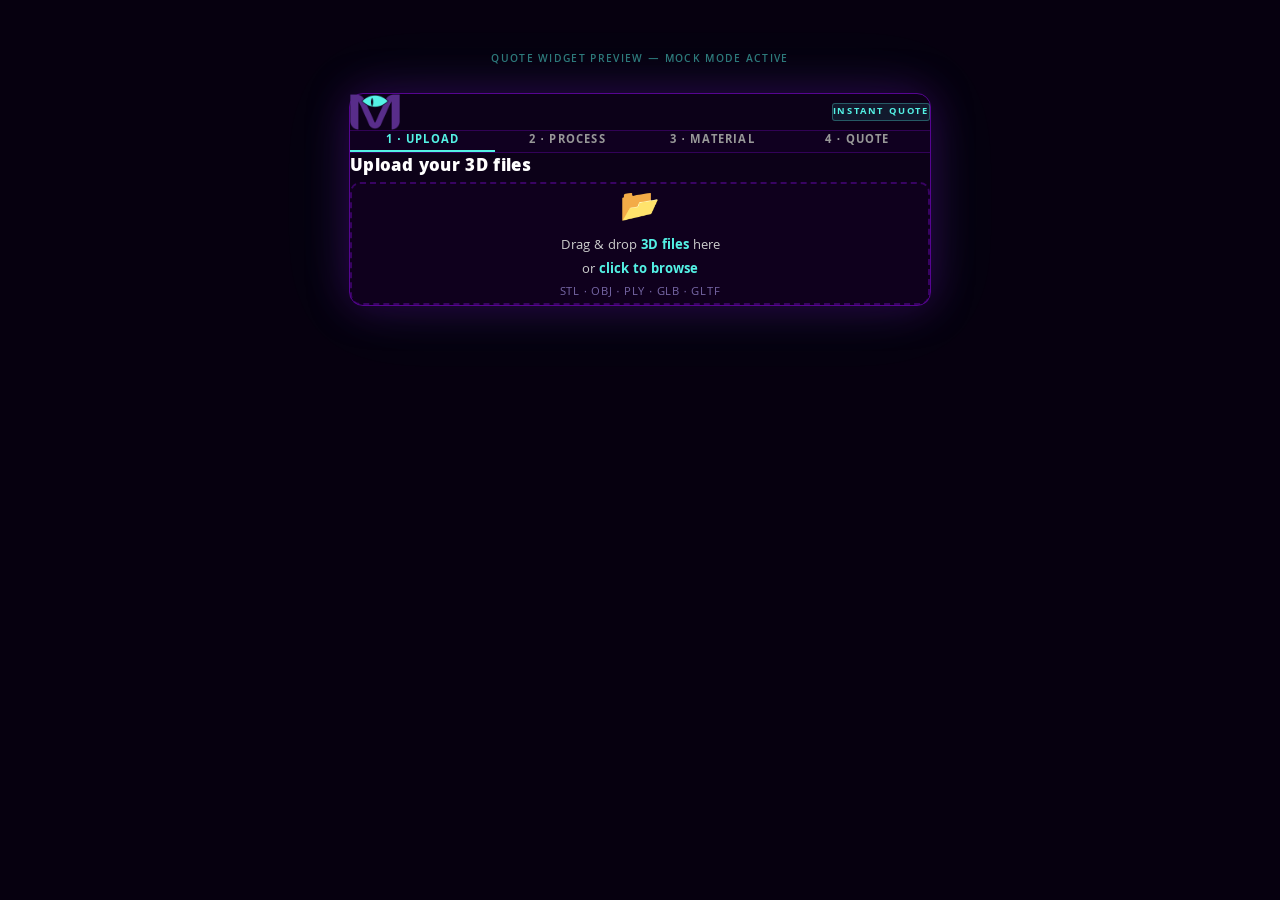
<file: frontend/index.html>
<!DOCTYPE html>
<html lang="en">
<head>
  <meta charset="UTF-8">
  <meta name="viewport" content="width=device-width, initial-scale=1.0">
  <title>Mithril Plastics — Quote Widget Preview</title>
  <link rel="preconnect" href="https://fonts.googleapis.com">
  <link rel="preconnect" href="https://fonts.gstatic.com" crossorigin>
  <link href="https://fonts.googleapis.com/css2?family=Khula:wght@400;600;700;800&display=swap" rel="stylesheet">
  <!-- Three.js loaded from local lib/ for preview; widget.html uses jsDelivr CDN -->
  <script src="lib/three.min.js"></script>
  <script src="lib/OrbitControls.js"></script>
  <script src="lib/OBJLoader.js"></script>
  <script src="lib/PLYLoader.js"></script>
  <script src="lib/GLTFLoader.js"></script>
  <style>
    body {
      margin: 0; padding: 40px 20px;
      background: #06000f;
      font-family: 'Khula', sans-serif;
    }
    .preview-label {
      text-align: center; font-size: 11px; font-weight: 600;
      letter-spacing: 0.12em; text-transform: uppercase; color: #54f2e5;
      opacity: 0.5; margin-bottom: 24px;
    }
  </style>
</head>
<body>
  <p class="preview-label">Quote Widget Preview — Mock Mode Active</p>

  <style>
    /* ── Mithril brand tokens ──────────────────────────────────────────────────
       Purple:  #560591   Cyan: #54f2e5   Dark BG: #0c0118   Body BG: #140025
    ── */
    #mq * { box-sizing: border-box; font-family: 'Khula', sans-serif; margin: 0; padding: 0; }
    #mq {
      max-width: 580px; margin: 0 auto;
      background: #0c0118;
      border: 1px solid #560591;
      border-radius: 14px;
      box-shadow: 0 0 40px rgba(86,5,145,0.45), 0 0 80px rgba(84,242,229,0.07);
    }

    /* ── Branded header ── */
    .mq-brand-header {
      display: flex; align-items: center; justify-content: space-between;
      padding: 24px 32px 22px; border-bottom: 1px solid rgba(86,5,145,0.5);
    }
    .mq-brand-logo img {
      height: 36px; width: auto; display: block;
    }
    .mq-brand-tag {
      font-size: 10px; font-weight: 700; letter-spacing: 0.18em;
      text-transform: uppercase; color: #54f2e5; background: rgba(84,242,229,0.1);
      border: 1px solid rgba(84,242,229,0.3); border-radius: 3px;
      padding: 4px 10px;
    }

    /* ── Step bar ── */
    .mq-steps { display: flex; background: #100020; border-bottom: 1px solid rgba(86,5,145,0.5); border-radius: 0; overflow: hidden; }
    .mq-step {
      flex: 1; padding: 22px 12px; text-align: center; font-size: 12px; font-weight: 700;
      letter-spacing: 0.1em; text-transform: uppercase; color: #989898;
      border-bottom: 2px solid transparent; transition: color 0.2s, border-color 0.2s;
    }
    .mq-step.active { color: #54f2e5; border-bottom-color: #54f2e5; }
    .mq-step.done   { color: #9040d0; border-bottom-color: #9040d0; }

    .mq-body { padding: 26px 28px; }
    .mq-heading { font-size: 18px; font-weight: 800; color: #ffffff; margin-bottom: 20px; letter-spacing: 0.02em; }

    /* ── Drop zone ── */
    .mq-drop {
      border: 2px dashed rgba(86,5,145,0.6); border-radius: 10px;
      padding: 26px 24px; text-align: center; cursor: pointer;
      transition: border-color 0.2s, background 0.2s; user-select: none;
      background: rgba(86,5,145,0.05);
    }
    .mq-drop:hover, .mq-drop.over {
      border-color: #54f2e5; background: rgba(84,242,229,0.06);
    }
    .mq-drop-icon { font-size: 32px; display: block; margin-bottom: 10px; }
    .mq-drop p { font-size: 14px; color: #cccccc; line-height: 1.7; }
    .mq-drop strong { color: #54f2e5; }
    .mq-drop .mq-formats { font-size: 12px; color: #7868a8; margin-top: 4px; letter-spacing: 0.06em; }

    /* ── 3D viewer ── */
    .mq-3d-wrap {
      margin-top: 16px; border: 1px solid rgba(86,5,145,0.5); border-radius: 10px;
      overflow: hidden; position: relative; height: 340px; background: #06000f;
      display: none;
    }
    .mq-3d-wrap.visible { display: block; }
    #mq-canvas { display: block; width: 100%; height: 100%; }
    .mq-3d-overlay {
      position: absolute; inset: 0; display: flex; flex-direction: column;
      align-items: center; justify-content: center; pointer-events: none;
    }
    .mq-3d-empty-msg { font-size: 13px; color: #888888; }
    .mq-3d-filename {
      position: absolute; top: 10px; left: 12px; font-size: 11px; font-weight: 700;
      letter-spacing: 0.06em; text-transform: uppercase;
      color: #54f2e5; background: rgba(6,0,15,0.8); border: 1px solid rgba(84,242,229,0.3);
      border-radius: 4px; padding: 3px 8px;
      max-width: 60%; white-space: nowrap; overflow: hidden; text-overflow: ellipsis;
    }
    .mq-3d-hint {
      position: absolute; bottom: 8px; right: 10px; font-size: 11px;
      color: #888888; pointer-events: none; letter-spacing: 0.04em;
    }

    /* ── File list ── */
    .mq-file-list { margin-top: 14px; display: flex; flex-direction: column; gap: 8px; }
    .mq-fi {
      display: flex; align-items: center; gap: 10px;
      background: rgba(86,5,145,0.08); border: 1px solid rgba(86,5,145,0.35); border-radius: 9px;
      padding: 10px 12px; cursor: pointer;
      transition: border-color 0.15s, background 0.15s;
    }
    .mq-fi:hover { border-color: rgba(84,242,229,0.4); background: rgba(84,242,229,0.05); }
    .mq-fi.selected { border-color: #54f2e5; background: rgba(84,242,229,0.07); box-shadow: 0 0 12px rgba(84,242,229,0.12); }
    .mq-fi-icon { font-size: 20px; flex-shrink: 0; }
    .mq-fi-info { flex: 1; min-width: 0; }
    .mq-fi-name { font-size: 14px; font-weight: 700; color: #ffffff; white-space: nowrap; overflow: hidden; text-overflow: ellipsis; }
    .mq-fi-meta { font-size: 12px; color: #b8b8b8; margin-top: 2px; }
    .mq-fi-tags { display: flex; gap: 5px; margin-top: 4px; }
    .mq-fi-tag { font-size: 11px; font-weight: 700; letter-spacing: 0.03em; padding: 2px 7px; border-radius: 99px; background: rgba(84,242,229,0.12); color: #54f2e5; border: 1px solid rgba(84,242,229,0.3); }
    .mq-fi-tag.warn { background: rgba(234,56,76,0.12); color: #f05868; border-color: rgba(234,56,76,0.3); }
    .mq-fi-del {
      flex-shrink: 0; width: 26px; height: 26px; background: none;
      border: 1px solid rgba(86,5,145,0.4); border-radius: 6px; cursor: pointer;
      font-size: 13px; color: #989898; display: flex; align-items: center; justify-content: center;
      transition: background 0.15s, color 0.15s, border-color 0.15s;
    }
    .mq-fi-del:hover { background: rgba(234,56,76,0.15); border-color: #ea384c; color: #ea384c; }

    /* ── Continue ── */
    .mq-continue {
      display: none; width: 100%; margin-top: 16px; padding: 14px;
      background: #560591; color: #ffffff; border: none; border-radius: 9px;
      font-size: 15px; font-weight: 800; letter-spacing: 0.04em; cursor: pointer;
      transition: background 0.15s, box-shadow 0.15s;
      font-family: 'Khula', sans-serif;
    }
    .mq-continue:hover { background: #6b0ab5; box-shadow: 0 0 18px rgba(86,5,145,0.6); }
    .mq-continue.visible { display: block; }

    /* ── Process / material ── */
    .mq-grid-2 { display: grid; grid-template-columns: 1fr 1fr; gap: 12px; }
    .mq-grid-4 { display: grid; grid-template-columns: 1fr 1fr; gap: 10px; }
    .mq-opt {
      padding: 14px 14px 12px; border: 1px solid rgba(86,5,145,0.45); border-radius: 9px;
      background: rgba(86,5,145,0.08); cursor: pointer;
      font-size: 14px; font-weight: 700; color: #f0f0f0;
      text-align: left; line-height: 1.3; transition: border-color 0.15s, background 0.15s, color 0.15s, box-shadow 0.15s;
      font-family: 'Khula', sans-serif;
    }
    .mq-opt:hover:not(:disabled) { border-color: #54f2e5; color: #54f2e5; background: rgba(84,242,229,0.07); box-shadow: 0 0 12px rgba(84,242,229,0.1); }
    .mq-opt:disabled { opacity: 0.25; cursor: not-allowed; }
    .mq-opt small { display: block; font-size: 12px; font-weight: 400; color: #b8b8b8; margin-top: 5px; line-height: 1.45; }

    .mq-back {
      display: inline-flex; align-items: center; gap: 5px;
      background: none; border: none; color: #a8a8a8; font-size: 13px;
      cursor: pointer; padding: 0; margin-bottom: 18px; font-family: 'Khula', sans-serif;
      letter-spacing: 0.03em;
    }
    .mq-back:hover { color: #54f2e5; }

    .mq-warn {
      background: rgba(255,180,50,0.07); border: 1px solid rgba(255,180,50,0.3); color: #e0b870;
      border-radius: 8px; padding: 11px 14px; font-size: 13px; margin-top: 14px; line-height: 1.5;
    }
    .mq-err {
      background: rgba(234,56,76,0.08); border: 1px solid rgba(234,56,76,0.35); color: #ea384c;
      border-radius: 8px; padding: 11px 14px; font-size: 13px; margin-top: 14px;
    }

    /* ── Quote ── */
    .mq-quote-meta {
      display: flex; justify-content: space-between; align-items: center;
      background: rgba(86,5,145,0.15); border: 1px solid rgba(86,5,145,0.4); border-radius: 9px;
      padding: 12px 16px; margin-bottom: 14px; font-size: 13px; color: #cccccc;
    }
    .mq-quote-meta strong { color: #54f2e5; font-size: 14px; }
    .mq-fl-header {
      display: grid; grid-template-columns: 1fr auto auto auto; gap: 10px;
      padding: 6px 0 8px; border-bottom: 1px solid rgba(86,5,145,0.35);
      font-size: 11px; font-weight: 700; text-transform: uppercase; letter-spacing: 0.08em; color: #888888;
    }
    .mq-fl-header > *:not(:first-child) { text-align: right; }
    .mq-fl {
      display: grid; grid-template-columns: 1fr auto auto auto;
      gap: 10px; align-items: center; padding: 11px 0; border-bottom: 1px solid rgba(86,5,145,0.2);
    }
    .mq-fl:last-child { border-bottom: none; }
    .mq-fl-name { font-size: 13px; font-weight: 700; color: #ffffff; white-space: nowrap; overflow: hidden; text-overflow: ellipsis; }
    .mq-fl-sub  { font-size: 12px; color: #a8a8a8; margin-top: 1px; }
    .mq-fl-vol  { font-size: 13px; color: #cccccc; text-align: right; white-space: nowrap; }
    .mq-fl-qty  { display: flex; flex-direction: column; align-items: flex-end; gap: 4px; }
    .mq-fl-price { font-size: 14px; font-weight: 800; color: #54f2e5; text-align: right; white-space: nowrap; }
    .mq-stepper { display: flex; align-items: center; border: 1px solid rgba(86,5,145,0.5); border-radius: 7px; overflow: hidden; }
    .mq-stepper button {
      width: 30px; height: 30px; background: rgba(86,5,145,0.2); border: none;
      font-size: 16px; cursor: pointer; color: #e8e8e8; transition: background 0.15s;
      font-family: 'Khula', sans-serif;
    }
    .mq-stepper button:hover { background: rgba(86,5,145,0.5); color: #54f2e5; }
    .mq-stepper input {
      width: 44px; height: 30px; border: none;
      border-left: 1px solid rgba(86,5,145,0.4); border-right: 1px solid rgba(86,5,145,0.4);
      text-align: center; font-size: 13px; font-weight: 700; color: #ffffff;
      background: #0c0118; outline: none; font-family: 'Khula', sans-serif;
    }
    .mq-badge { background: rgba(84,242,229,0.12); color: #54f2e5; border: 1px solid rgba(84,242,229,0.35); border-radius: 99px; padding: 2px 8px; font-size: 11px; font-weight: 700; letter-spacing: 0.03em; }
    .mq-grand-row {
      display: flex; justify-content: space-between; align-items: baseline;
      padding-top: 14px; margin-top: 10px; border-top: 1px solid rgba(84,242,229,0.3);
      font-weight: 800; font-size: 20px; color: #ffffff; margin-bottom: 20px;
    }
    .mq-grand-row span:last-child { color: #54f2e5; }
    .mq-cta {
      display: block; width: 100%; padding: 15px; background: #560591; color: #ffffff;
      border: none; border-radius: 9px; font-size: 15px; font-weight: 800; letter-spacing: 0.04em;
      cursor: pointer; transition: background 0.15s, box-shadow 0.15s; font-family: 'Khula', sans-serif;
    }
    .mq-cta:hover { background: #6b0ab5; box-shadow: 0 0 20px rgba(86,5,145,0.65); }
    .mq-cta:disabled { opacity: 0.5; cursor: not-allowed; }
    .mq-footnote { text-align: center; font-size: 12px; color: #888888; margin-top: 11px; }

    /* ── Contact form ── */
    .mq-contact-heading { font-size: 13px; font-weight: 700; letter-spacing: 0.06em; text-transform: uppercase; color: #cccccc; margin-bottom: 12px; padding-top: 4px; }
    #mq .mq-inp {
      display: block; width: 100%; padding: 10px 13px; margin-bottom: 10px;
      border: 1px solid rgba(86,5,145,0.45); border-radius: 8px;
      font-size: 14px; color: #ffffff; font-family: 'Khula', sans-serif;
      background: rgba(86,5,145,0.08); outline: none; transition: border-color 0.15s, box-shadow 0.15s;
    }
    #mq .mq-inp:focus { border-color: #54f2e5; box-shadow: 0 0 0 3px rgba(84,242,229,0.12); }
    #mq .mq-inp::placeholder { color: #888888; }
    #mq .mq-inp.error { border-color: #ea384c; box-shadow: 0 0 0 3px rgba(234,56,76,0.12); }
    .mq-submit-err { color: #ea384c; font-size: 13px; margin-bottom: 10px; }
    .mq-field-err { display: block; font-size: 12px; color: #ea384c; margin-top: -6px; margin-bottom: 8px; min-height: 0; }
    #mq .mq-note { resize: vertical; min-height: 88px; line-height: 1.5; }
    .mq-success {
      text-align: center; padding: 32px 20px;
      background: rgba(84,242,229,0.06); border: 1px solid rgba(84,242,229,0.3); border-radius: 10px; margin-top: 8px;
    }
    .mq-success-icon { font-size: 36px; margin-bottom: 10px; }
    .mq-success h3 { font-size: 16px; font-weight: 800; color: #54f2e5; margin-bottom: 6px; letter-spacing: 0.02em; }
    .mq-success p { font-size: 14px; color: #cccccc; line-height: 1.5; }

    /* ── Loader ── */
    .mq-loader { text-align: center; padding: 48px 20px; color: #a8a8a8; font-size: 14px; }
    @keyframes mq-spin { to { transform: rotate(360deg); } }
    .mq-spinner {
      width: 32px; height: 32px; border: 2px solid rgba(86,5,145,0.3); border-top-color: #54f2e5;
      border-radius: 50%; animation: mq-spin 0.75s linear infinite; margin: 0 auto 16px;
    }

    .mq-screen { display: none; }
    .mq-screen.on { display: block; }

    @media (max-width: 460px) {
      .mq-body { padding: 20px 16px; }
      .mq-grid-2, .mq-grid-4 { grid-template-columns: 1fr; }
      .mq-fl-header, .mq-fl { grid-template-columns: 1fr auto auto; }
      .mq-fl-vol { display: none; }
      .mq-fl-header > :nth-child(2) { display: none; }
    }
  </style>

  <div id="mq">
    <div class="mq-brand-header">
      <div class="mq-brand-logo"><img src="logo.gif" alt="Mithril Plastics"></div>
      <div class="mq-brand-tag">Instant Quote</div>
    </div>
    <div class="mq-steps">
      <div class="mq-step active" id="mq-s1">1 · Upload</div>
      <div class="mq-step"        id="mq-s2">2 · Process</div>
      <div class="mq-step"        id="mq-s3">3 · Material</div>
      <div class="mq-step"        id="mq-s4">4 · Quote</div>
    </div>

    <div class="mq-body">

      <div class="mq-screen on" id="mq-upload">
        <p class="mq-heading">Upload your 3D files</p>

        <div class="mq-drop" id="mq-zone">
          <input type="file" id="mq-input" accept=".stl,.obj,.ply,.glb,.gltf" multiple style="display:none">
          <span class="mq-drop-icon">📂</span>
          <p>Drag &amp; drop <strong>3D files</strong> here<br>
             or <strong id="mq-browse">click to browse</strong></p>
          <p class="mq-formats">STL · OBJ · PLY · GLB · GLTF</p>
        </div>

        <!-- 3D mesh preview -->
        <div class="mq-3d-wrap" id="mq-3d-wrap">
          <canvas id="mq-canvas"></canvas>
          <div class="mq-3d-overlay" id="mq-3d-overlay">
            <span class="mq-3d-empty-msg" id="mq-3d-empty-msg">Select a file below to preview</span>
          </div>
          <div class="mq-3d-filename" id="mq-3d-filename" style="display:none"></div>
          <div class="mq-3d-hint">Drag to rotate · Scroll to zoom</div>
        </div>

        <div class="mq-file-list" id="mq-file-list"></div>
        <div id="mq-upload-err"></div>
        <button class="mq-continue" id="mq-continue">Continue →</button>
      </div>

      <div class="mq-screen" id="mq-process">
        <button class="mq-back" id="mq-back-proc">&#8592; Back</button>
        <p class="mq-heading">Select manufacturing process</p>
        <div class="mq-grid-2">
          <button class="mq-opt" id="mq-fdm" data-p="FDM">FDM<small>Fused Deposition Modeling — filament-based printing. Fast, affordable, wide material selection.</small></button>
          <button class="mq-opt" id="mq-sla" data-p="SLA">SLA<small>Stereolithography — resin-based printing. Ultra-fine detail and smooth surface finish.</small></button>
        </div>
        <div id="mq-proc-warn"></div>
      </div>

      <div class="mq-screen" id="mq-material">
        <button class="mq-back" id="mq-back-mat">&#8592; Back</button>
        <p class="mq-heading">Select material</p>
        <div class="mq-grid-4" id="mq-mat-grid"></div>
        <div id="mq-mat-err"></div>
      </div>

      <div class="mq-screen" id="mq-quote">
        <button class="mq-back" id="mq-back-quote">&#8592; Back</button>
        <p class="mq-heading">Your instant quote</p>
        <div id="mq-quote-body"></div>
      </div>

      <div class="mq-screen" id="mq-loading">
        <div class="mq-loader">
          <div class="mq-spinner"></div>
          <p id="mq-load-txt">Analysing files…</p>
        </div>
      </div>

    </div>
  </div>

  <script>
  // ── CONFIG ───────────────────────────────────────────────────────────────────
  const API_BASE       = 'https://YOUR-BACKEND.railway.app';
  const QUOTE_EMAIL    = 'quotes@mithrilplastics.com';
  const MOCK_MODE      = true;
  const FORMSPREE_URL  = 'https://formspree.io/f/mojrlbvn';

  const BUILD_VOL = {
    FDM: { x: 254, y: 254, z: 254 },
    SLA: { x: 298, y: 164, z: 300 },
  };

  const MATERIALS = {
    FDM: [
      { key: 'PLA',      label: 'PLA',               desc: 'Rigid, low warping, easy to print. Best for prototypes and display models.' },
      { key: 'ABS',      label: 'ABS',               desc: 'Tough and heat-resistant. Great for enclosures and functional parts.' },
      { key: 'PETG',     label: 'PETG',              desc: 'Strong with good chemical resistance. Ideal for durable functional parts.' },
      { key: 'TPU',      label: 'TPU',               desc: 'Flexible and rubber-like. Perfect for gaskets, grips, and wearables.' },
      { key: 'Nylon',    label: 'Nylon (PA12)',      desc: 'Impact-resistant with low friction. Best for gears and load-bearing parts.' },
      { key: 'ASA',      label: 'ASA',               desc: 'UV and weather resistant. Ideal for outdoor and automotive parts.' },
      { key: 'PET',      label: 'PET',               desc: 'Stiff with low moisture absorption. Good for housings and containers.' },
      { key: 'PC',       label: 'Polycarbonate',     desc: 'Extremely tough and heat-resistant. For demanding mechanical and electrical parts.' },
      { key: 'PLA-CF',   label: 'PLA Carbon Fiber',  desc: 'Lightweight and rigid. Best for stiff structural prototypes and cosmetic parts.' },
      { key: 'ABS-CF',   label: 'ABS Carbon Fiber',  desc: 'High stiffness with excellent surface quality. For high-performance functional parts.' },
      { key: 'PETG-CF',  label: 'PETG Carbon Fiber', desc: 'Rigid and dimensionally stable. For load-bearing assemblies and brackets.' },
      { key: 'TPU-CF',   label: 'TPU Carbon Fiber',  desc: 'Semi-flexible with added stiffness. For wear-resistant flexible components.' },
      { key: 'Nylon-CF', label: 'Nylon Carbon Fiber',desc: 'Exceptional strength-to-weight ratio. For aerospace, robotics, and structural brackets.' },
      { key: 'ASA-CF',   label: 'ASA Carbon Fiber',  desc: 'Weather resistant with added stiffness. For outdoor structural applications.' },
      { key: 'Nylon-GF', label: 'Nylon Glass Fiber', desc: 'High stiffness and dimensional stability. For precision housings and mechanical parts.' },
      { key: 'PC-GF',    label: 'PC Glass Fiber',    desc: 'High strength and heat resistance. For structural enclosures and electrical components.' },
    ],
    SLA: [
      { key: 'Standard',  label: 'Standard Resin',  desc: 'Smooth finish and fine detail. Great for visual prototypes and display models.' },
      { key: 'Clear',     label: 'Clear Resin',      desc: 'Optically transparent when finished. Best for lenses, fluid channels, and displays.' },
      { key: 'High Temp', label: 'High Temp Resin',  desc: 'Withstands up to ~289°C. For molds, jigs, and heat-exposed functional parts.' },
      { key: 'ABS-Like',  label: 'ABS-Like Resin',   desc: 'Tough and impact-resistant. Great for functional prototypes and snap-fit housings.' },
      { key: 'Flexible',  label: 'Flexible Resin',   desc: 'Rubber-like flexibility and durability. For seals, grips, and soft prototypes.' },
    ],
  };

  const QTY_BREAKS = [
    { min: 1,  max: 5,    pct: 0  },
    { min: 6,  max: 20,   pct: 8  },
    { min: 21, max: 50,   pct: 15 },
    { min: 51, max: null, pct: 22 },
  ];

  const MOCK_RATES = {
    FDM: { machineRatePerHr: 2.50, cm3PerHr: 8,
      mats: { 'PLA':0.15,'ABS':0.18,'PETG':0.17,'TPU':0.25,'Nylon':0.28,'ASA':0.20,'PET':0.16,'PC':0.32,
              'PLA-CF':0.36,'ABS-CF':0.42,'PETG-CF':0.38,'TPU-CF':0.46,'Nylon-CF':0.58,'ASA-CF':0.44,'Nylon-GF':0.50,'PC-GF':0.54 } },
    SLA: { machineRatePerHr: 5.00, cm3PerHr: 18,
      mats: { 'Standard':0.30,'Clear':0.36,'High Temp':0.65,'ABS-Like':0.33,'Flexible':0.48 } },
  };

  // ── STATE ────────────────────────────────────────────────────────────────────
  const S = {
    files: [],        // { fileName, bbox, volume, fdmFits, slaFits, qty, geometry }
    selectedIdx: -1,
    process: null,
    material: null,
    materialLabel: '',
    quote: null,
  };

  // ── SCREENS ──────────────────────────────────────────────────────────────────
  const STEP_MAP = { upload: 1, process: 2, material: 3, quote: 4, loading: null };
  function show(id) {
    document.querySelectorAll('.mq-screen').forEach(el => el.classList.remove('on'));
    document.getElementById('mq-' + id).classList.add('on');
    const n = STEP_MAP[id];
    [1,2,3,4].forEach(i => {
      const el = document.getElementById('mq-s' + i);
      el.classList.remove('active', 'done');
      if (n) { if (i === n) el.classList.add('active'); else if (i < n) el.classList.add('done'); }
    });
  }
  function setLoad(msg) { document.getElementById('mq-load-txt').textContent = msg; show('loading'); }

  // ── THREE.JS VIEWER ──────────────────────────────────────────────────────────
  let renderer, scene, camera, controls, displayMesh;

  function initRenderer() {
    const canvas = document.getElementById('mq-canvas');
    const wrap   = document.getElementById('mq-3d-wrap');
    const W = wrap.clientWidth, H = wrap.clientHeight;

    renderer = new THREE.WebGLRenderer({ canvas, antialias: true });
    renderer.setPixelRatio(Math.min(window.devicePixelRatio, 2));
    renderer.setSize(W, H);
    renderer.setClearColor(0x06000f);

    scene = new THREE.Scene();

    camera = new THREE.PerspectiveCamera(45, W / H, 0.001, 1e6);
    camera.position.set(200, 150, 300);

    scene.add(new THREE.AmbientLight(0x9060c0, 0.5));
    const sun = new THREE.DirectionalLight(0xd0b0ff, 0.9);
    sun.position.set(1, 2, 3);
    scene.add(sun);
    const fill = new THREE.DirectionalLight(0x54f2e5, 0.35);
    fill.position.set(-2, -1, -2);
    scene.add(fill);

    controls = new THREE.OrbitControls(camera, canvas);
    controls.enableDamping = true;
    controls.dampingFactor = 0.07;

    (function animate() { requestAnimationFrame(animate); controls.update(); renderer.render(scene, camera); })();

    window.addEventListener('resize', () => {
      const W2 = wrap.clientWidth, H2 = wrap.clientHeight;
      renderer.setSize(W2, H2);
      camera.aspect = W2 / H2;
      camera.updateProjectionMatrix();
    });
  }

  function showMeshForFile(idx) {
    if (!renderer) initRenderer();

    const file = S.files[idx];

    // Remove previous display mesh
    if (displayMesh) { scene.remove(displayMesh); displayMesh.geometry.dispose(); displayMesh.material.dispose(); displayMesh = null; }

    // Clone so centering doesn't affect stored geometry
    const geo = file.geometry.clone();
    geo.computeBoundingBox();
    geo.computeVertexNormals();

    const box    = new THREE.Box3().setFromBufferAttribute(geo.attributes.position);
    const center = new THREE.Vector3(); box.getCenter(center);
    const size   = new THREE.Vector3(); box.getSize(size);

    geo.translate(-center.x, -center.y, -center.z);

    displayMesh = new THREE.Mesh(geo, new THREE.MeshPhongMaterial({
      color: 0x7c10e0, specular: 0x54f2e5, shininess: 90, side: THREE.DoubleSide,
    }));
    scene.add(displayMesh);

    // Fit camera
    const maxDim = Math.max(size.x, size.y, size.z) || 100;
    const dist   = maxDim / Math.tan((camera.fov * Math.PI / 180) / 2) * 0.78;
    camera.position.set(dist * 0.7, dist * 0.45, dist);
    camera.lookAt(0, 0, 0);
    controls.target.set(0, 0, 0);
    controls.update();

    // UI
    document.getElementById('mq-3d-overlay').style.display = 'none';
    const label = document.getElementById('mq-3d-filename');
    label.textContent = file.fileName;
    label.style.display = 'block';
  }

  // ── STL PARSER (custom, no dependency) ──────────────────────────────────────
  function parseSTLToVerts(buffer) {
    const view = new DataView(buffer);
    const triCount = view.getUint32(80, true);
    const looksLikeBinary = Math.abs(buffer.byteLength - (84 + triCount * 50)) < 4;
    const headerText = new TextDecoder().decode(new Uint8Array(buffer, 0, 80));
    if (headerText.trimStart().startsWith('solid') && !looksLikeBinary) {
      const text = new TextDecoder().decode(buffer);
      const re = /vertex\s+([\d.eE+\-]+)\s+([\d.eE+\-]+)\s+([\d.eE+\-]+)/g;
      const c = []; let m;
      while ((m = re.exec(text)) !== null) c.push(+m[1], +m[2], +m[3]);
      return new Float32Array(c);
    }
    const verts = new Float32Array(triCount * 9);
    let src = 84, dst = 0;
    for (let i = 0; i < triCount; i++) {
      src += 12;
      for (let j = 0; j < 9; j++) { verts[dst++] = view.getFloat32(src, true); src += 4; }
      src += 2;
    }
    return verts;
  }

  // ── GEOMETRY HELPERS ─────────────────────────────────────────────────────────
  // Works on indexed or non-indexed Three.js BufferGeometry
  function computeVolumeFromGeo(geo) {
    const pos = geo.attributes.position;
    const idx = geo.index;
    let vol = 0;
    let minX=1e9, minY=1e9, minZ=1e9, maxX=-1e9, maxY=-1e9, maxZ=-1e9;

    function tri(i0, i1, i2) {
      const x1=pos.getX(i0), y1=pos.getY(i0), z1=pos.getZ(i0);
      const x2=pos.getX(i1), y2=pos.getY(i1), z2=pos.getZ(i1);
      const x3=pos.getX(i2), y3=pos.getY(i2), z3=pos.getZ(i2);
      vol += x1*(y2*z3-y3*z2) + y1*(z2*x3-z3*x2) + z1*(x2*y3-x3*y2);
      minX=Math.min(minX,x1,x2,x3); maxX=Math.max(maxX,x1,x2,x3);
      minY=Math.min(minY,y1,y2,y3); maxY=Math.max(maxY,y1,y2,y3);
      minZ=Math.min(minZ,z1,z2,z3); maxZ=Math.max(maxZ,z1,z2,z3);
    }

    if (idx) {
      for (let i = 0; i < idx.count; i += 3) tri(idx.getX(i), idx.getX(i+1), idx.getX(i+2));
    } else {
      for (let i = 0; i < pos.count; i += 3) tri(i, i+1, i+2);
    }

    return {
      volume: +(Math.abs(vol) / 6000).toFixed(4),
      bbox: { x:+(maxX-minX).toFixed(2), y:+(maxY-minY).toFixed(2), z:+(maxZ-minZ).toFixed(2) },
    };
  }

  function extractFirstGeometry(object) {
    let geo = null;
    object.traverse(child => { if (!geo && child.isMesh && child.geometry) geo = child.geometry; });
    if (!geo) throw new Error('No geometry found');
    return geo;
  }

  function fitsIn(bbox, process) {
    const part  = [bbox.x, bbox.y, bbox.z].sort((a,b) => a-b);
    const build = Object.values(BUILD_VOL[process]).sort((a,b) => a-b);
    return part.every((d,i) => d <= build[i]);
  }

  // ── FILE LOADING ─────────────────────────────────────────────────────────────
  const SUPPORTED = ['stl', 'obj', 'ply', 'glb', 'gltf'];

  function readBuffer(file) {
    return new Promise((res, rej) => {
      const r = new FileReader();
      r.onload = e => res(e.target.result);
      r.onerror = rej;
      r.readAsArrayBuffer(file);
    });
  }

  async function loadGeometry(buffer, ext) {
    switch (ext) {
      case 'stl': {
        const verts = parseSTLToVerts(buffer);
        if (!verts.length) throw new Error('empty');
        const geo = new THREE.BufferGeometry();
        geo.setAttribute('position', new THREE.BufferAttribute(verts, 3));
        return geo;
      }
      case 'ply':
        return new THREE.PLYLoader().parse(buffer);
      case 'obj': {
        const text = new TextDecoder().decode(buffer);
        return extractFirstGeometry(new THREE.OBJLoader().parse(text));
      }
      case 'glb':
      case 'gltf': {
        const blob = new Blob([buffer]);
        const url  = URL.createObjectURL(blob);
        return new Promise((res, rej) => {
          new THREE.GLTFLoader().load(url, gltf => {
            URL.revokeObjectURL(url);
            res(extractFirstGeometry(gltf.scene));
          }, undefined, rej);
        });
      }
      default:
        throw new Error(`Unsupported format: .${ext}`);
    }
  }

  async function parseOneFile(file) {
    const ext = file.name.split('.').pop().toLowerCase();
    if (!SUPPORTED.includes(ext)) throw Object.assign(new Error(), { name: file.name });
    const buffer   = await readBuffer(file);
    const geometry = await loadGeometry(buffer, ext);
    const { volume, bbox } = computeVolumeFromGeo(geometry);
    return { fileName: file.name, bbox, volume, fdmFits: fitsIn(bbox,'FDM'), slaFits: fitsIn(bbox,'SLA'), qty: 1, geometry, originalFile: file };
  }

  function handleFiles(fileList) {
    const all = Array.from(fileList);
    const supported = all.filter(f => SUPPORTED.includes(f.name.split('.').pop().toLowerCase()));
    const unsupported = all.filter(f => !SUPPORTED.includes(f.name.split('.').pop().toLowerCase()));

    if (!supported.length) {
      document.getElementById('mq-upload-err').innerHTML =
        `<div class="mq-err">Supported formats: ${SUPPORTED.join(', ').toUpperCase()}</div>`;
      return;
    }
    document.getElementById('mq-upload-err').innerHTML = '';
    setLoad(supported.length === 1 ? `Loading ${supported[0].name}…` : `Loading ${supported.length} files…`);

    Promise.allSettled(supported.map(parseOneFile)).then(results => {
      const ok     = results.filter(r => r.status === 'fulfilled').map(r => r.value);
      const failed = results.filter(r => r.status === 'rejected').map((r, i) => supported[i].name);

      const prevCount = S.files.length;
      S.files.push(...ok);
      show('upload');

      // Auto-select first newly added file
      if (ok.length && prevCount === 0) selectFile(0);
      else if (ok.length) selectFile(S.files.length - ok.length);

      renderFileList();

      const msgs = [];
      if (failed.length) msgs.push(`Could not load: ${failed.join(', ')}`);
      if (unsupported.length) msgs.push(`Unsupported: ${unsupported.map(f => f.name).join(', ')}`);
      document.getElementById('mq-upload-err').innerHTML =
        msgs.length ? `<div class="mq-err">${msgs.join('<br>')}</div>` : '';
    });
  }

  // ── FILE SELECTION ────────────────────────────────────────────────────────────
  function selectFile(idx) {
    S.selectedIdx = idx;
    document.getElementById('mq-3d-wrap').classList.add('visible');
    showMeshForFile(idx);
    renderFileList();
  }

  function removeFile(idx) {
    S.files.splice(idx, 1);
    if (!S.files.length) {
      S.selectedIdx = -1;
      document.getElementById('mq-3d-wrap').classList.remove('visible');
      if (displayMesh) { scene.remove(displayMesh); displayMesh.geometry.dispose(); displayMesh.material.dispose(); displayMesh = null; }
    } else {
      const newIdx = Math.min(idx, S.files.length - 1);
      selectFile(newIdx);
    }
    renderFileList();
  }

  function renderFileList() {
    const list = document.getElementById('mq-file-list');
    const btn  = document.getElementById('mq-continue');

    if (!S.files.length) { list.innerHTML = ''; btn.classList.remove('visible'); return; }

    list.innerHTML = S.files.map((f, i) => `
      <div class="mq-fi ${S.selectedIdx === i ? 'selected' : ''}" data-idx="${i}">
        <span class="mq-fi-icon">📐</span>
        <div class="mq-fi-info">
          <div class="mq-fi-name">${f.fileName}</div>
          <div class="mq-fi-meta">${f.bbox.x} × ${f.bbox.y} × ${f.bbox.z} mm &nbsp;·&nbsp; ${f.volume} cm³</div>
          <div class="mq-fi-tags">
            ${f.fdmFits ? '<span class="mq-fi-tag">FDM ✓</span>' : '<span class="mq-fi-tag warn">FDM ✗</span>'}
            ${f.slaFits ? '<span class="mq-fi-tag">SLA ✓</span>' : '<span class="mq-fi-tag warn">SLA ✗</span>'}
          </div>
        </div>
        <button class="mq-fi-del" data-idx="${i}" title="Remove">✕</button>
      </div>`).join('');

    list.querySelectorAll('.mq-fi').forEach(el => {
      el.addEventListener('click', e => {
        if (e.target.closest('.mq-fi-del')) return;
        selectFile(+el.dataset.idx);
      });
    });
    list.querySelectorAll('.mq-fi-del').forEach(b => {
      b.addEventListener('click', e => { e.stopPropagation(); removeFile(+b.dataset.idx); });
    });

    btn.textContent = `Continue with ${S.files.length} file${S.files.length > 1 ? 's' : ''} →`;
    btn.classList.add('visible');
  }

  // ── DROP ZONE ────────────────────────────────────────────────────────────────
  const zone  = document.getElementById('mq-zone');
  const input = document.getElementById('mq-input');

  document.getElementById('mq-browse').addEventListener('click', () => input.click());
  zone.addEventListener('click', e => { if (!e.target.closest('#mq-browse')) input.click(); });
  zone.addEventListener('dragover',  e => { e.preventDefault(); zone.classList.add('over'); });
  zone.addEventListener('dragleave', () => zone.classList.remove('over'));
  zone.addEventListener('drop', e => { e.preventDefault(); zone.classList.remove('over'); handleFiles(e.dataTransfer.files); });
  input.addEventListener('change', e => { handleFiles(e.target.files); input.value = ''; });

  document.getElementById('mq-continue').addEventListener('click', () => { renderProcess(); show('process'); });

  // ── PROCESS ──────────────────────────────────────────────────────────────────
  document.getElementById('mq-back-proc').addEventListener('click', () => show('upload'));

  function renderProcess() {
    const anyFDM = S.files.some(f => f.fdmFits);
    const anySLA = S.files.some(f => f.slaFits);
    document.getElementById('mq-fdm').disabled = !anyFDM;
    document.getElementById('mq-sla').disabled = !anySLA;

    const warns = [];
    const fdmSkip = S.files.filter(f => !f.fdmFits).map(f => f.fileName);
    const slaSkip = S.files.filter(f => !f.slaFits).map(f => f.fileName);
    if (fdmSkip.length && anyFDM) warns.push(`FDM: ${fdmSkip.join(', ')} exceed build volume and will be skipped.`);
    if (slaSkip.length && anySLA) warns.push(`SLA: ${slaSkip.join(', ')} exceed build volume and will be skipped.`);
    if (!anyFDM) warns.push('No files fit the FDM build volume (254 × 254 × 254 mm).');
    if (!anySLA) warns.push('No files fit the SLA build volume (298 × 164 × 300 mm).');

    document.getElementById('mq-proc-warn').innerHTML =
      warns.length ? `<div class="mq-warn">${warns.join('<br>')}</div>` : '';

    ['mq-fdm', 'mq-sla'].forEach(id => {
      const btn = document.getElementById(id);
      btn.onclick = () => { S.process = btn.dataset.p; renderMaterials(); show('material'); };
    });
  }

  // ── MATERIAL ─────────────────────────────────────────────────────────────────
  document.getElementById('mq-back-mat').addEventListener('click', () => show('process'));

  function renderMaterials() {
    const grid = document.getElementById('mq-mat-grid');
    grid.innerHTML = '';
    document.getElementById('mq-mat-err').innerHTML = '';
    MATERIALS[S.process].forEach(mat => {
      const btn = document.createElement('button');
      btn.className = 'mq-opt';
      btn.innerHTML = mat.label + (mat.desc ? '<small>' + mat.desc + '</small>' : '');
      btn.onclick = () => { S.material = mat.key; S.materialLabel = mat.label; buildQuote(); };
      grid.appendChild(btn);
    });
  }

  // ── QUOTE ────────────────────────────────────────────────────────────────────
  document.getElementById('mq-back-quote').addEventListener('click', () => show('material'));

  function discountPct(qty) {
    const t = QTY_BREAKS.find(t => qty >= t.min && (t.max === null || qty <= t.max));
    return t ? t.pct : 0;
  }

  function calcLine(file) {
    const cfg  = MOCK_RATES[S.process];
    const rate = cfg.mats[S.material] ?? 0.20;
    const hrs  = file.volume / cfg.cm3PerHr;
    const base = +(file.volume * rate + hrs * cfg.machineRatePerHr).toFixed(2);
    const pct  = discountPct(file.qty);
    const unit = +(base * (1 - pct / 100)).toFixed(2);
    return { base, unit, pct, lineTotal: +(unit * file.qty).toFixed(2), leadDays: Math.max(3, Math.ceil((file.qty * hrs) / 16) + 2) };
  }

  async function buildQuote() {
    setLoad('Calculating your quote…');
    document.getElementById('mq-mat-err').innerHTML = '';
    const eligible = S.files.filter(f => f[S.process === 'FDM' ? 'fdmFits' : 'slaFits']);
    if (!eligible.length) {
      show('material');
      document.getElementById('mq-mat-err').innerHTML = '<div class="mq-err">No uploaded files fit the selected process.</div>';
      return;
    }
    if (MOCK_MODE) await new Promise(r => setTimeout(r, 500));
    S.quote = { eligible };
    renderQuote();
    show('quote');
  }

  function renderQuote() {
    const { eligible } = S.quote;
    const items = eligible.map(f => ({ file: f, ...calcLine(f) }));
    const grandTotal = () => +items.reduce((s, it) => s + it.lineTotal, 0).toFixed(2);
    const maxLead    = () => Math.max(...items.map(it => it.leadDays));
    const filesSummary = () => items.map(it =>
      `${it.file.fileName} | ${it.file.volume} cm³ | qty ${it.file.qty} | $${it.lineTotal.toFixed(2)}`
    ).join('\n');

    document.getElementById('mq-quote-body').innerHTML = `
      <div class="mq-quote-meta">
        <strong>${S.process} · ${S.materialLabel}</strong>
        <span id="mq-lead">Est. ${maxLead()} business days</span>
      </div>
      <div class="mq-fl-header">
        <span>File</span><span>Unit price</span><span>Qty</span><span>Total</span>
      </div>
      <div id="mq-lines">${items.map((it, i) => `
        <div class="mq-fl" data-idx="${i}">
          <div><div class="mq-fl-name">${it.file.fileName}</div><div class="mq-fl-sub">${it.file.volume} cm³</div></div>
          <div class="mq-fl-vol">$${it.unit.toFixed(2)} / ea</div>
          <div class="mq-fl-qty">
            <div class="mq-stepper">
              <button class="mq-dec">−</button>
              <input type="number" min="1" value="${it.file.qty}" class="mq-qty-inp">
              <button class="mq-inc">+</button>
            </div>
            ${it.pct > 0 ? `<span class="mq-badge">−${it.pct}%</span>` : ''}
          </div>
          <div class="mq-fl-price mq-line-total">$${it.lineTotal.toFixed(2)}</div>
        </div>`).join('')}
      </div>
      <div class="mq-grand-row"><span>Grand Total</span><span id="mq-grand">$${grandTotal().toFixed(2)}</span></div>

      <div class="mq-success" id="mq-success" style="display:none">
        <div class="mq-success-icon">✅</div>
        <h3>Quote request received!</h3>
        <p>We'll review your files and follow up within one business day.</p>
      </div>
      <div id="mq-submit-err"></div>

      <div id="mq-contact-form">
        <p class="mq-contact-heading">Where should we send your quote?</p>
        <input class="mq-inp" id="mq-c-name"    type="text"  placeholder="Full name *"        autocomplete="name">
        <input class="mq-inp" id="mq-c-company" type="text"  placeholder="Company (optional)" autocomplete="organization">
        <input class="mq-inp" id="mq-c-email"   type="email" placeholder="Email address *"    autocomplete="email">
        <p class="mq-contact-heading" style="margin-top:8px">Add a note</p>
        <textarea class="mq-inp mq-note" id="mq-c-note" placeholder="Are there any details we should know about, such as print orientation or how the prints will be used?"></textarea>
        <button class="mq-cta" id="mq-req-btn">Submit Quote Request →</button>
        <p class="mq-footnote">Estimate only — final price confirmed after review.</p>
      </div>`;

    document.getElementById('mq-lines').addEventListener('click', e => {
      const row = e.target.closest('.mq-fl');
      if (!row) return;
      const idx = +row.dataset.idx, inp = row.querySelector('.mq-qty-inp');
      if (e.target.classList.contains('mq-dec')) applyQty(idx, +inp.value - 1);
      if (e.target.classList.contains('mq-inc')) applyQty(idx, +inp.value + 1);
    });
    document.getElementById('mq-lines').addEventListener('change', e => {
      if (e.target.classList.contains('mq-qty-inp')) {
        const row = e.target.closest('.mq-fl');
        if (row) applyQty(+row.dataset.idx, +e.target.value);
      }
    });

    document.getElementById('mq-req-btn').addEventListener('click', async () => {
      const nameEl    = document.getElementById('mq-c-name');
      const emailEl   = document.getElementById('mq-c-email');
      const companyEl = document.getElementById('mq-c-company');
      const errEl     = document.getElementById('mq-submit-err');
      const name    = nameEl.value.trim();
      const email   = emailEl.value.trim();
      const company = companyEl.value.trim();
      const note    = document.getElementById('mq-c-note').value.trim();

      nameEl.classList.remove('error'); emailEl.classList.remove('error');
      errEl.innerHTML = '';
      let valid = true;
      if (!name)  { nameEl.classList.add('error');  valid = false; }
      if (!email || !/^[^\s@]+@[^\s@]+\.[^\s@]+$/.test(email)) { emailEl.classList.add('error'); valid = false; }
      if (!valid) { errEl.innerHTML = '<p class="mq-submit-err">Please fill in the required fields.</p>'; return; }

      const btn = document.getElementById('mq-req-btn');
      btn.disabled = true; btn.textContent = 'Submitting…';

      const fd = new FormData();
      fd.append('name',        name);
      fd.append('email',       email);
      if (company) fd.append('company', company);
      fd.append('process',     S.process);
      fd.append('material',    S.materialLabel);
      fd.append('quote',       filesSummary());
      fd.append('grand_total', `$${grandTotal().toFixed(2)}`);
      fd.append('lead_time',   `Est. ${maxLead()} business days`);
      if (note) fd.append('note', note);
      eligible.forEach(f => { if (f.originalFile) fd.append('attachment', f.originalFile, f.fileName); });

      try {
        const res  = await fetch(FORMSPREE_URL, { method: 'POST', headers: { 'Accept': 'application/json' }, body: fd });
        const data = await res.json();
        if (res.ok) {
          document.getElementById('mq-contact-form').style.display = 'none';
          document.getElementById('mq-success').style.display = 'block';
        } else {
          btn.disabled = false; btn.textContent = 'Submit Quote Request →';
          errEl.innerHTML = `<p class="mq-submit-err">${data.error || 'Submission failed — please try again.'}</p>`;
        }
      } catch {
        btn.disabled = false; btn.textContent = 'Submit Quote Request →';
        errEl.innerHTML = '<p class="mq-submit-err">Network error — please check your connection and try again.</p>';
      }
    });

    function applyQty(idx, val) {
      val = Math.max(1, parseInt(val) || 1);
      items[idx].file.qty = val;
      const row  = document.querySelector(`#mq-lines .mq-fl[data-idx="${idx}"]`);
      row.querySelector('.mq-qty-inp').value = val;
      const it   = items[idx];
      const pct  = discountPct(val);
      const unit = +(it.base * (1 - pct / 100)).toFixed(2);
      it.lineTotal = +(unit * val).toFixed(2);
      it.pct = pct;
      it.leadDays = Math.max(3, Math.ceil((val * (it.file.volume / MOCK_RATES[S.process].cm3PerHr)) / 16) + 2);
      row.querySelector('.mq-line-total').textContent = `$${it.lineTotal.toFixed(2)}`;
      let badge = row.querySelector('.mq-badge');
      if (pct > 0) {
        if (!badge) { badge = document.createElement('span'); badge.className = 'mq-badge'; row.querySelector('.mq-fl-qty').appendChild(badge); }
        badge.textContent = `−${pct}%`;
      } else if (badge) badge.remove();
      document.getElementById('mq-grand').textContent = `$${grandTotal().toFixed(2)}`;
      document.getElementById('mq-lead').textContent  = `Est. ${maxLead()} business days`;
    }
  }
  </script>
</body>
</html>
</file>
